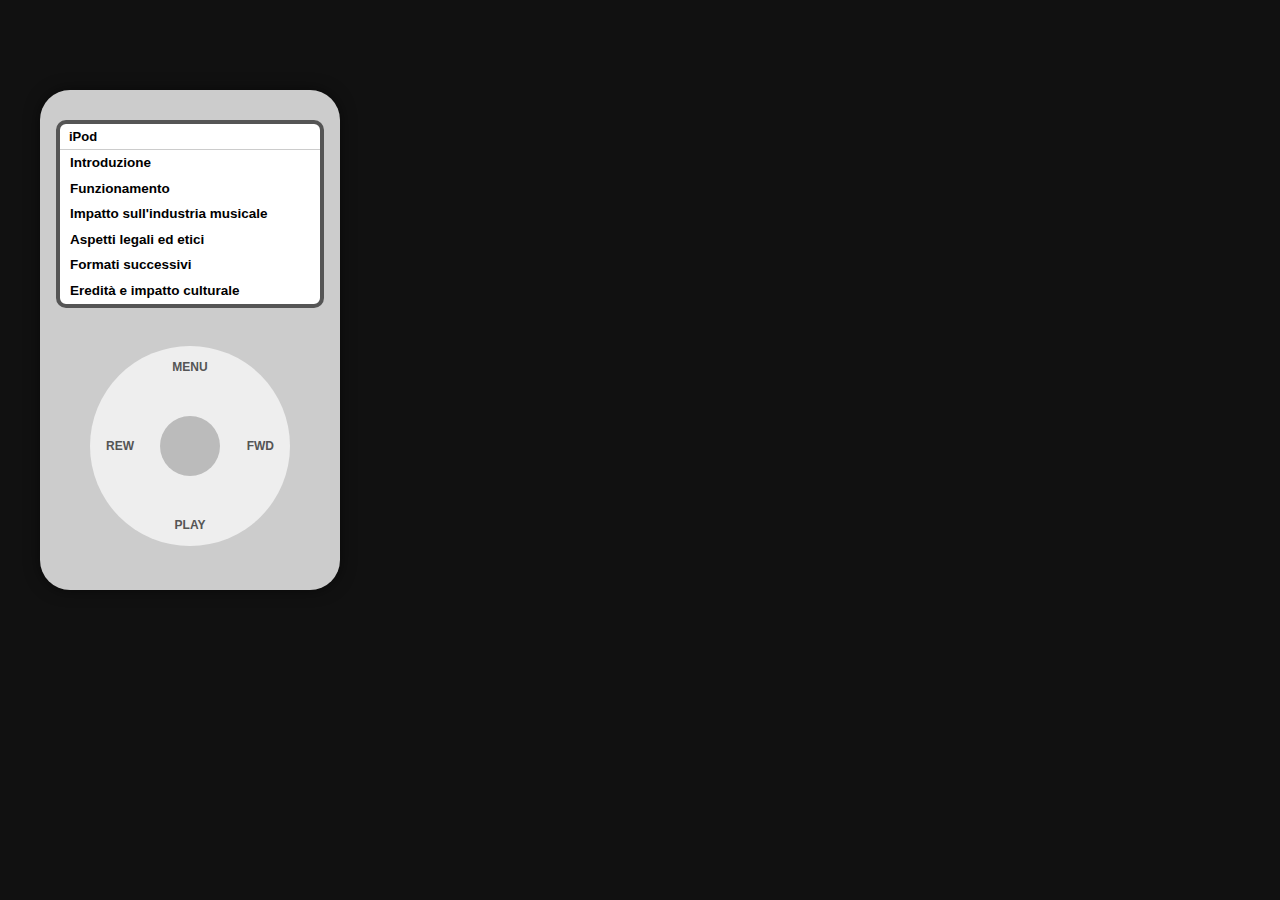
<file: index.html>
<!DOCTYPE html>
<html lang="it">
<head>
  <meta charset="UTF-8" />
  <meta name="viewport" content="width=device-width, initial-scale=1.0"/>
  <title>Il formato MP3</title>
  <link rel="stylesheet" href="style.css">
</head>
<body>

 
  <div style="display: flex; height: calc(100vh - 90px); overflow: hidden;">

    <div id="ipodView" class="ipod-wrapper">
      <div class="ipod">
        <div class="screen"><div id="screenContent"></div></div>
        <div class="clickwheel">
          <div class="top">Menu</div>
          <div class="bottom">Play</div>
          <div class="left">Rew</div>
          <div class="right">Fwd</div>
          <div class="center-button"></div>
        </div>        
      </div>
    </div>

    <div id="webView" class="container active" style="flex: 1; padding-top: 57px;"></div>
  </div>

  <script src="script.js"></script>
</body>
</html>

<source src="toms_diner.mp3" type="audio/mpeg">
</file>
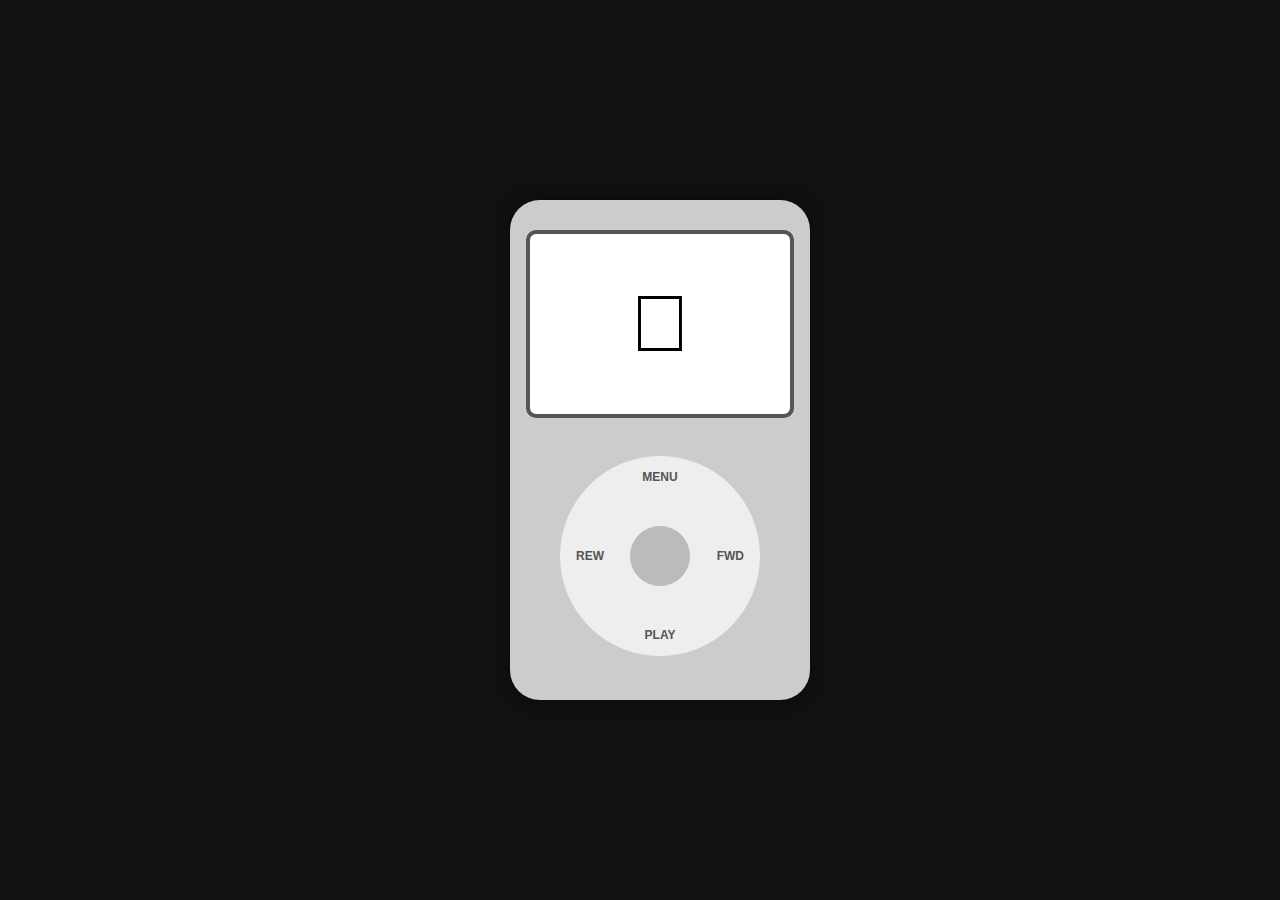
<file: home.html>
<!DOCTYPE html>
<html lang="it">
<head>
  <meta charset="UTF-8">
  <title>Avvio - Il formato MP3</title>
  <link rel="stylesheet" href="style.css">
  <style>
    body {
      background: #111;
      margin: 0;
      padding: 0;
      height: 100vh;
      display: flex;
      justify-content: center;
    }
  
    .ipod-wrapper {
      width: 100%;
      display: flex;
      justify-content: center; /* centro orizzontale */
      box-sizing: border-box;
      padding-top: 60px; /* 👈 Altezza precisa da regolare */
    }
  
    #screenContent {
      display: flex;
      align-items: center;
      justify-content: center;
      height: 100%;
    }
  </style>
  
  
  
  
</head>
<body>
  <div class="ipod-wrapper" style="padding-top: 0;">
    <div class="ipod">
      <div class="screen">
        <div id="screenContent"></div>
      </div>
      <div class="clickwheel">
        <div class="top">Menu</div>
        <div class="bottom">Play</div>
        <div class="left">Rew</div>
        <div class="right">Fwd</div>
        <div class="center-button"></div>
      </div>
    </div>
  </div>

  <script>
    const screen = document.getElementById("screenContent");

    // Forza lo stile inline per bypassare il CSS esterno
    screen.textContent = "";
    screen.style.fontSize = "80px";
    screen.style.fontWeight = "bold";

    setTimeout(() => {
      screen.textContent = "IL FORMATO MP3";
      screen.style.fontSize = "20px"; // testo un po' più piccolo
    }, 3500); // dopo 3.5 secondi

    setTimeout(() => {
      window.location.href = "index.html";
    }, 6500); // dopo 6.5 secondi
  </script>
</body>
</html>
</file>
<file: style.css>
body {
  margin: 0;
  font-family: Arial, sans-serif;
  background: #111;
  color: white;
  height: 100vh;
  display: flex;
  flex-direction: column;
}

  
  .toggle-button {
    position: fixed;
    top: 10px;
    right: 10px;
    background: #00ffcc;
    color: #000;
    padding: 10px 15px;
    font-size: 14px;
    border: none;
    border-radius: 5px;
    cursor: pointer;
    z-index: 1000;
  }
  
  .ipod-wrapper {
    display: flex;
    align-items: flex-start;
    padding: 90px 0 0 15px;
    height: auto;
  }
  
  .ipod {
    width: 300px;
    height: 470px;
    background: #ccc;
    border-radius: 30px;
    box-shadow: 0 0 15px rgba(0,0,0,0.5);
    display: flex;
    flex-direction: column;
    align-items: center;
    justify-content: flex-start;
    padding-top: 30px;
  }
  
  .screen {
    width: 260px;
    height: 180px;
    background: #fff;
    border: 4px solid #555;
    border-radius: 10px;
    margin-bottom: 10px;
    overflow: hidden;
  }
  
  #screenContent {
    height: 100%;
    overflow-y: auto;
    color: black;
    padding: 0;
    margin: 0;
    font-size: 13.5px;
  }
  
  
  .clickwheel {
    width: 180px;
    height: 180px;
    border-radius: 50%;
    background: #eee;
    display: grid;
    grid-template-areas:
      "top top top"
      "left center right"
      "bottom bottom bottom";
    grid-template-columns: 1fr 1fr 1fr;
    grid-template-rows: 1fr 1fr 1fr;
    gap: 5px;
    padding: 10px;
    margin-top: 28px; /* Aggiungilo per distanziare dallo schermo */
  }
  
  .clickwheel div {
    display: flex;
    align-items: center;
    justify-content: center;
    font-size: 12px;
    text-transform: uppercase;
    color: #555;
    font-weight: bold;
    cursor: pointer;
  }
  
  .top {
    grid-area: top;
    align-self: start;
    padding-top: 4px;
  }
  
  .bottom {
    grid-area: bottom;
    align-self: end;
    padding-bottom: 4px;
  }
  
  .left {
    grid-area: left;
    justify-self: start;
    padding-left: 6px;
  }
  
  .right {
    grid-area: right;
    justify-self: end;
    padding-right: 6px;
  }
  
  .center-button {
    grid-area: center;
    width: 60px;
    height: 60px;
    background: #bbb;
    border-radius: 50%;
  }
  
  
  .center-button {
  grid-area: center;
  width: 60px;
  height: 60px;
  background: #bbb;
  border-radius: 50%;
  display: flex;
  align-items: center;
  justify-content: center;
  cursor: pointer;
}

  
  .container {
    display: none;
    max-width: 900px;
  }
  
  .container.active {
    display: block;
  }
  
  section {
    margin-bottom: 40px;
  }
  
  h2 {
    color: white;
  }
  
  p {
    line-height: 1.5em;
    margin-top: 0;
  }
  
  .menu {
    list-style: none;
    margin: 0;
    padding: 0;
  }
  
  
  .menu {
    list-style: none;
    margin: 0;
    padding: 0;
  }
  
  .menu li {
    font-weight: bold;
    padding: 6px 10px;
    line-height: 1em;
    border-radius: 0;
    width: 100%;
    box-sizing: border-box;
    transition: background-color 0.2s;
  }
  
  
  .menu li:hover {
    background-color: #007aff;
    color: white;
    cursor: pointer;
  }
  .menu-title {
    text-align: left;           /* 👈 Allinea a sinistra */
    font-weight: bold;
    font-size: 13px;
    padding: 5px 9px;          /* 👈 Stesso padding delle voci del menu */
    border-bottom: 1px solid #ccc;

    color: black;
  }
   
  #webView {
    margin-top: 64px; /* 🔁 Cambia questo numero liberamente */
    padding-left: 14px; /* opzionale: per spostarlo un po’ a destra */
  }
  
  #webView p {
    text-align: justify;
  }
  .menu li.active {
    background-color: #007aff;
    color: white;
    border-radius: 0px;
  }
  
  #webView ul {
    list-style: none;
    padding-left: 0;
    margin-left: 0;
  }
  
  
  #webView ol {
    padding-left: 1.2em;
    margin-left: 0;
  }
  
  #webView ol li {
    text-indent: 0;
    margin-bottom: 8px;
  }
  
  #webView p,
#webView h4,
#webView ul,
#webView ol,
#webView li {
  margin: 0;
  padding: 0;
}

#webView {
  font-size: 15.5px;
  font-family: Arial, sans-serif;
  line-height: 1.5;
  padding: 20px;
  box-sizing: border-box;
  overflow-y: auto;
}

#webView * {
  line-height: inherit !important;
  margin: 0 !important;
  padding: 0 !important;
  box-sizing: border-box;
}

#webView {
  flex: 1;
  overflow-y: auto;
  padding: 20px;
  max-height: 100%;
  box-sizing: border-box;
}
.ipod-wrapper {
  flex: 0 0 320px;
  padding-top: 90px;
  padding-left: 40px;
  box-sizing: border-box;
}
#webView {
  margin-left: 40px; /* 👈 aumenta questo valore */
}

#webView {
  color: #e0e0e0;
}#webView ol {
  padding-left: 20px; /* o prova 24px per numeri doppi */
  margin-left: 0;
  list-style-position: outside; /* fa sì che i numeri restino fuori dal testo */
}

ul, ol {
  list-style: none;
  padding-left: 0;
  margin-left: 0;
}
</file>
